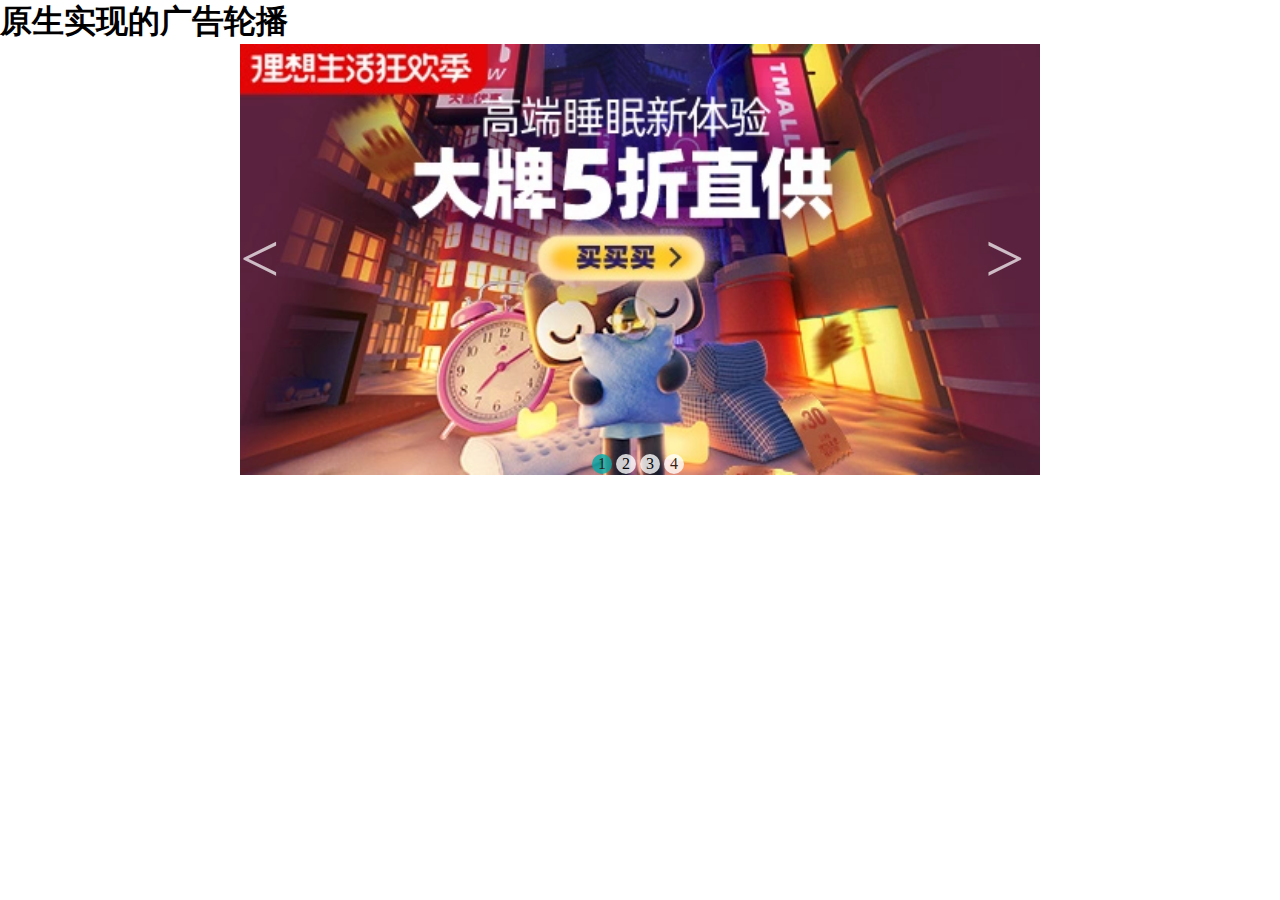
<file: index.html>
<!DOCTYPE html>
<html lang="en">
<head>
  <meta charset="UTF-8">
  <meta name="viewport" content="width=device-width, initial-scale=1.0">
  <meta http-equiv="X-UA-Compatible" content="ie=edge">
  <title>Document</title>
  <link rel="stylesheet" href="css/index.css">
</head>
<body>
  <h1>原生实现的广告轮播</h1>
  <div id="main">
    <div id="lunbo">
      <ul id="ul-imgs" class="transition">
        <li><a href="javascript:;"><img src="img/carousel1.jpg" alt=""></a></li>
        <li><a href="javascript:;"><img src="img/carousel2.jpg" alt=""></a></li>
        <li><a href="javascript:;"><img src="img/carousel3.jpg" alt=""></a></li>
        <li><a href="javascript:;"><img src="img/carousel4.jpg" alt=""></a></li>
        <li><a href="javascript:;"><img src="img/carousel1.jpg" alt=""></a></li>
      </ul>
      <p id="left"><span>&lt;</span></p>
      <p id="right"><span>&gt;</span></p>
      <ul id="idxs">
        <li class="active">1</li>
        <li>2</li>
        <li>3</li>
        <li>4</li>
      </ul>
    </div>
  </div>
    <script>
        var i=0;
        var LIWIDTH=800;
        var DURATION=500;
        var LICOUNT=4;
        var ulImgs=document.getElementById("ul-imgs");
        var Idxs=document.getElementById("idxs");
        var lis=Idxs.children;
        function moveTo(to){
          if(to==undefined){
            to=i+1;
          }
          if(i==0){
            if(to>i){
              ulImgs.className="transition";
            }else{
              ulImgs.className="";
              ulImgs.style.marginLeft=-LIWIDTH*LICOUNT+"px";
              setTimeout(function(){
                moveTo(LICOUNT-1);
              },100);
              return;
            }
          }
          i=to;
          ulImgs.style.marginLeft=-i*LIWIDTH+"px";
          for(var li of lis){
            li.className=""
          }
          console.log(i);
          if(i==LICOUNT){
            i=0;
            setTimeout(function(){
              ulImgs.className="";
              ulImgs.style.marginLeft=0;
            },DURATION)
          }
          lis[i].className="active";
        }
      </script>
      <script>
        var btnLeft=document.getElementById("left");
        var btnRight=document.getElementById("right");
        var canClick=true;
        btnRight.onclick=function(){
          move(1)
        }
        function move(n){
          if(canClick){
            console.log(i+n);
            moveTo(i+n);
            canClick=false;
            setTimeout(function(){
              canClick=true;
            },DURATION+100);
          }
        }
        btnLeft.onclick=function(){
          move(-1);
        }
      </script>
      <script>
        var interval=3000;
        var timer=setInterval(function(){
          moveTo()
        },3000);
        var lunbo=document.getElementById("lunbo");
        lunbo.onmouseover=function(){
          clearInterval(timer);
        }
        lunbo.onmouseout=function(){
          timer=setInterval(function(){
            moveTo()
          },3000);
        }
      </script>
      <script>
        var Idxs=document.getElementById("idxs");
        var canClick=true;
        Idxs.onclick=function(e){
          if(canClick){
            var li=e.target;
            if(li.nodeName=="LI"){
              if(li.className!=="active"){
                for(var i=0;i<lis.length;i++){
                  if(lis[i]==li){
                    break;
                  }
                }
                moveTo(i);
                setTimeout(function(){
                  canClick=true;
                },DURATION);
              }
            }
          }
        }
      </script>
</body>
</html>
</file>
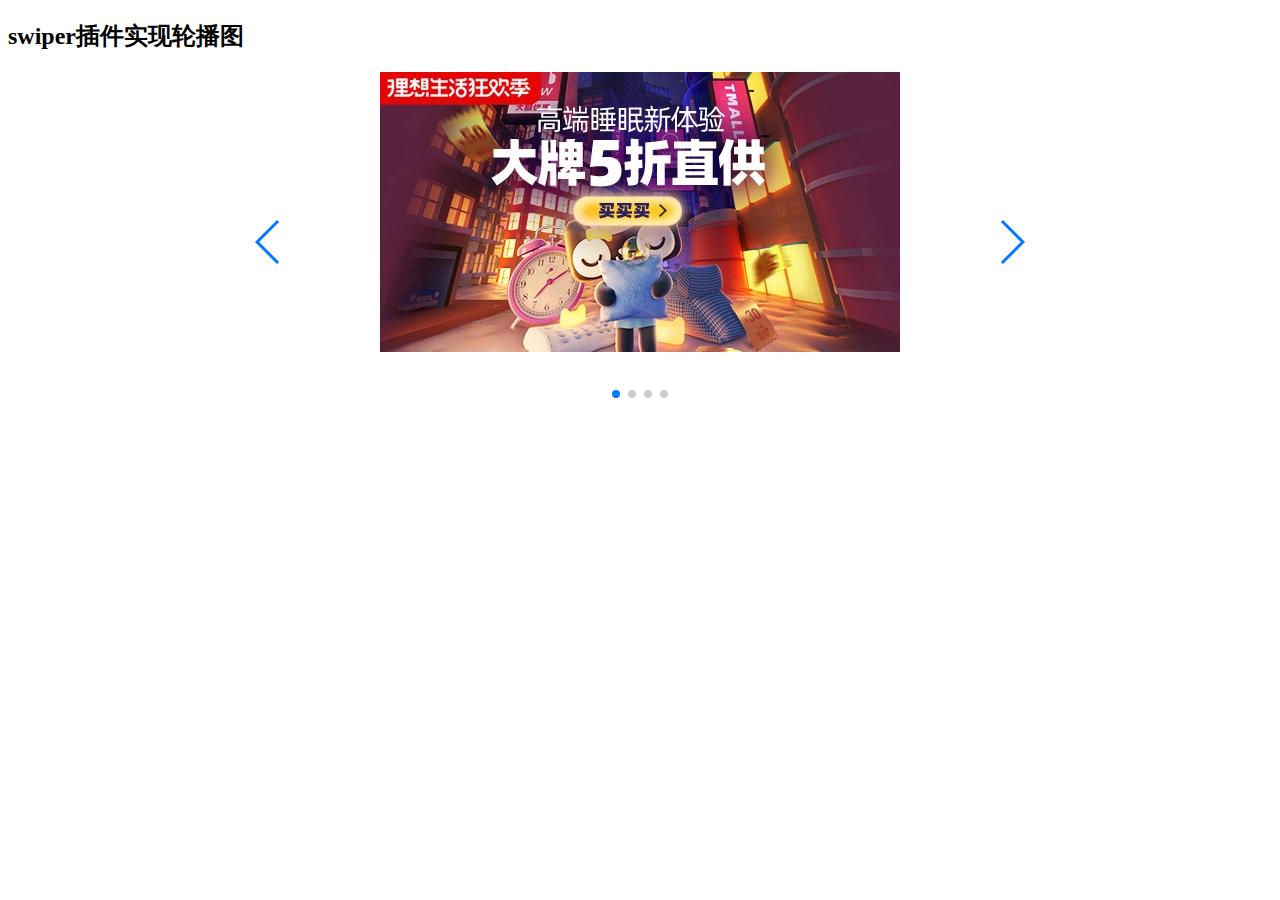
<file: carousel2/index.html>
<!DOCTYPE html>
<html lang="en">
<head>
  <meta charset="UTF-8">
  <meta name="viewport" content="width=device-width, initial-scale=1.0">
  <meta http-equiv="X-UA-Compatible" content="ie=edge">
  <title>Document</title>
  <link rel="stylesheet" type="text/css" href="css/swiper.min.css">
  <script type="text/javascript" src="js/jquery-1.11.3.min.js"></script>
  <script type="text/javascript" src="js/swiper.min.js"></script>
  <style>
    .swiper-container{
      width: 790px;
      height: 340px;
    }
    .swiper-slide {
      text-align: center;
    }
  </style>
</head>
<body>
  <h2>swiper插件实现轮播图</h2>
  <div class="swiper-container">
      <div class="swiper-wrapper">
          <div class="swiper-slide"><a href="javascript:;"><img src="img/carousel1.jpg"></a></div>
          <div class="swiper-slide"><a href="javascript:;"><img src="img/carousel2.jpg"></a></div>
          <div class="swiper-slide"><a href="javascript:;"><img src="img/carousel3.jpg"></a></div>
          <div class="swiper-slide"><a href="javascript:;"><img src="img/carousel4.jpg"></a></div>
      </div>
      <!-- 如果需要分页器 -->
      <div class="swiper-pagination"></div>
      
      <!-- 如果需要导航按钮 -->
      <div class="swiper-button-prev"></div>
      <div class="swiper-button-next"></div>
      
      <!-- 如果需要滚动条 -->
      <!-- <div class="swiper-scrollbar"></div> -->
  </div>
  
  <script>        
    var mySwiper = new Swiper ('.swiper-container', {
      direction: 'horizontal', // 滚动条方向
      // 自动播放
      autoplay:1000,
      loop: true, // 循环模式选项
      
      // 如果需要分页器
      pagination: {
        el: '.swiper-pagination',
        clickable:true
      },
      // 点击分页器是否切换到对应的图片 是 true 否 false
      // paginationClickable:true,
      
      // 如果需要前进后退按钮
      navigation: {
        nextEl: '.swiper-button-next',
        prevEl: '.swiper-button-prev',
      },
      
      // 如果需要滚动条
      // scrollbar: {
      //   el: '.swiper-scrollbar',
      // },

    // 用户操作swiper之后，是否禁止autoplay。默认为true：停止。
    // 如果设置为false，用户操作swiper之后自动切换不会停止，每次都会重新启动autoplay。
    // 操作包括触碰，拖动，点击pagination等。
    autoplayDisableOnInteraction:false
    })        
  </script>
</body>
</html>
</file>
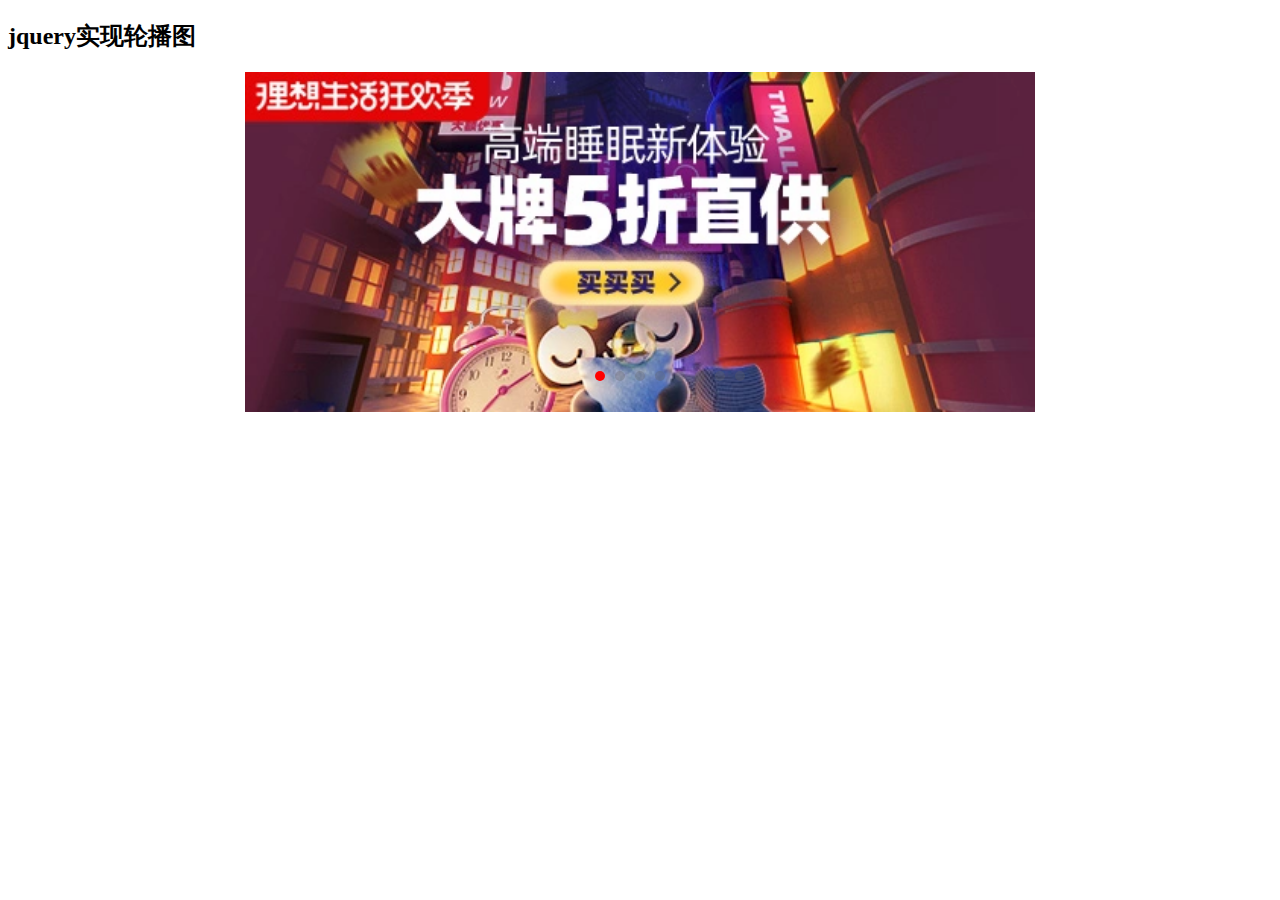
<file: carousel3/index.html>
<!DOCTYPE html>
<html lang="en">
<head>
    <meta charset="UTF-8">
    <title>Document</title>
    <style type="text/css">
        .pic{
            width: 790px;
            height: 340px;
            margin: 10px auto;
            position: relative;
            overflow: hidden;
        }
        img{
          width: 790px;
        }
        .content{
            width: 99999px;
            height: 340px;
            position: absolute;
            left: 0px;
            top: 0px;

        }
        .content img{
            float: left;
        }
        .index{
            position: absolute;
            left: 300px;
            bottom: 5px;
            width: 200px;
            height: 20px;
            list-style: none;
        }
        .index li{
            width: 10px;
            height: 10px;
            border-radius: 50%;
            float: left;
            margin-left: 10px;
            background-color: rgba(100,100,100,0.3);
        }

        .left{
            width: 30px;
            height:50px;
            background-color:rgba(100,100,100,0.5);  
            position: absolute;
            left: 0px;
            top: 150px;
            line-height: 50px;
            text-align: center;
            font-size: 20px;
            color: #fff;
            display: none;
        }
        .right{
            width: 30px;
            height:50px;
            background-color:rgba(100,100,100,0.5);  
            position: absolute;
            right: 0px;
            top: 150px;
            line-height: 50px;
            text-align: center;
            font-size: 20px;
            color: #fff;
            display: none;
        }
        .index .first{
            background-color: red;
        }

    </style>
    <script type="text/javascript" src="js/jquery-1.11.3.min.js"></script>
</head>
<body>
    <h2>jquery实现轮播图</h2>
    <div class="pic">
        <div class="content">
            <!-- ![](img/(1).jpg)
            ![](img/(2).jpg)
            ![](img/(3).jpg)
            ![](img/(4).jpg)
            ![](img/(5).jpg)
            ![](img/(6).jpg)
            ![](img/(7).jpg)
            ![](img/(8).jpg) -->
            <a href="javascript"><img src="img/carousel1.jpg" alt=""></a>
            <a href="javascript"><img src="img/carousel2.jpg" alt=""></a>
            <a href="javascript"><img src="img/carousel3.jpg" alt=""></a>
            <a href="javascript"><img src="img/carousel4.jpg" alt=""></a>
            <a href="javascript"><img src="img/carousel1.jpg" alt=""></a>
            <a href="javascript"><img src="img/carousel2.jpg" alt=""></a>
            <a href="javascript"><img src="img/carousel3.jpg" alt=""></a>
            <a href="javascript"><img src="img/carousel4.jpg" alt=""></a>
        </div>
        <ul class="index">
            <li class="first"></li>
            <li></li>
            <li></li>
            <li></li>
            <li></li>
            <li></li>
            <li></li>
            <li></li>
        </ul>
        <div class="right">></div>
        <div class="left"><</div>
    </div>
    <script type="text/javascript">
        $(function(){
            //每个固定的时间移动图片
            var timer = setInterval(picLoop,1000);
            var index = 0;
            function picLoop(){
                index++;
                if (index==8) {index=0;}
                $(".content").animate({"left":-790*index},300);
                $("li").eq(index).css("background-color","red")
                       .siblings().css("background-color","rgba(100,100,100,0.3)");
            }

            //定时器的控制
            $(".pic").hover(function(){
                clearInterval(timer);
                $(".left").show();
                $(".right").show();
            },function(){
                timer = setInterval(picLoop,1000);
                $(".left").hide();
                $(".right").hide();
            })

            $("li").mouseover(function(){
                $(this).css("background-color","red")
                       .siblings().css("background-color","rgba(100,100,100,0.3)");
                index = $(this).index();
                $(".content").animate({"left":-790*index},300);

            })

            $(".left").click(function(){
                index--;
                if (index==-1) {index=7;}
                $(".content").animate({"left":-790*index},300);
                $("li").eq(index).css("background-color","red")
                       .siblings().css("background-color","rgba(100,100,100,0.3)");
            })
            $(".right").click(function(){
                index++;
                if (index==8) {index=0}
                $(".content").animate({"left":-790*index},300);
                $("li").eq(index).css("background-color","red")
                       .siblings().css("background-color","rgba(100,100,100,0.3)"); 
            })


        })
    </script>
</body>
</html>
</file>
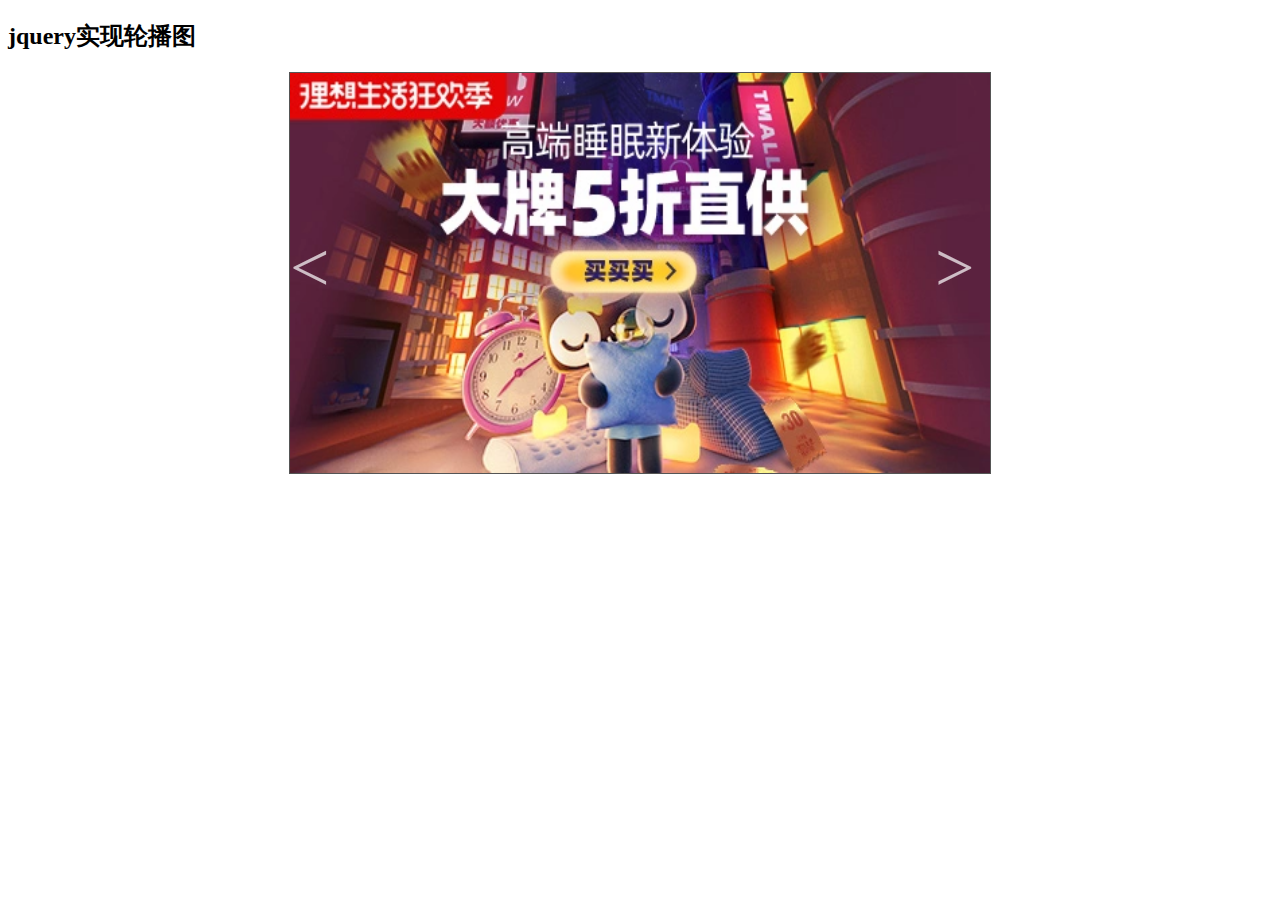
<file: carousel4/index.html>
<!DOCTYPE html>
<html>
<head lang="en">
  <meta charset="UTF-8">
  <title></title>
  <style>
    #slider{
      width:700px; height:400px;
      position:relative;
      border:1px solid #555;
      margin: auto;
    }
    #slider>img{
    	display: block;
    	width: 700px;
    	height: 400px;
      position:absolute; top:0px; left:0px;
      opacity:0;
      transition:all .4s linear;
    }
    #slider>img.show{  opacity:1;  }
    #left{
      width: 45px;
      height: 250px;
      opacity: 0.7;
      position: absolute;
      top: -75px;
      left: 0px;
      font-size: 70px;
      color: #fff;
      line-height: 400px;
    }
    #right{
      width: 45px;
      height: 250px;
      opacity: 0.7;
      position: absolute;
      top: -75px;
      right: 10px;
      font-size: 70px;
      color: #fff;
      line-height: 400px;
    }
    #left:hover,#right:hover{
      cursor: pointer;
      font-size: 90px;
      /* color: #fff; */
    }
  </style>
</head>
<body>
<h2>jquery实现轮播图</h2>
<div id="slider">
  <img src="img/carousel1.jpg"  class="show"/>
  <img src="img/carousel2.jpg"/>
  <img src="img/carousel3.jpg"/>
  <img src="img/carousel4.jpg"/>
  <p id="left"><span>&lt;</span></p>
  <p id="right"><span>&gt;</span></p>
</div>
<script>
	//先定义计时器函数
      function task(){
      	//获取选择器下的类show（有show的选择器为显示）
        var show=document.querySelector(
          "#slider>img.show"
        ) ;
        //先清空选择器
        show.className="";
        //返回第一张需要判断是不是最后一张了
        if(show.nextElementSibling!==null)
        	//给他的弟弟的类选择器为show，
          show.nextElementSibling.className="show";
        else//否则返回给第一张
          show.parentNode.children[0].className="show"
      }
      var n=setInterval(task,1000);
      var div=document.getElementById("slider");
      div.onmouseover=function(){
        clearInterval(n);
      }
      div.onmouseout=function(){
        n=setInterval(task,2000);
      }    
</script>
</body>
</html>
</file>
<file: css/index.css>
*{
  margin: 0;padding: 0;
}   
body img{
  width: 800px;
}   
#main{
  width:800px;
  margin:0 auto;
}
#lunbo{
  width: 800px;
  position: relative; 
  overflow:hidden;
}
ul:nth-of-type(1){
  /* width: 800px; */
  margin-left:0px;
  list-style: none;
  display: flex;
  /* display: flex; */
  /* overflow:hidden; */
}
#ul-imgs.transition{
  transition:all .5s linear;
}
#ul-imgs>li{
  width:800px;
  float:left;
}
#left{
  width: 45px;
  height: 250px;
  opacity: 0.7;
  position: absolute;
  top: 0px;
  left: 0px;
  font-size: 70px;
  color: #fff;
  line-height: 430.77px;
}
#right{
  width: 45px;
  height: 250px;
  opacity: 0.7;
  position: absolute;
  top: 0px;
  right: 10px;
  font-size: 70px;
  color: #fff;
  line-height: 430.77px;
}
#idxs{
  width:100px;
  display: flex;
  position: absolute;
  bottom: 3px;
  left: 350px;
  list-style: none;
  opacity: 0.79;
}
#idxs li{
  width: 20px;
  height: 20px;
  border-radius: 10px;
  background: #fff; 
  margin: 2px 2px;
  text-align: center;
  line-height: 20px;
  cursor:pointer;
}
#idxs>li.active{
  /* opacity: 1; */
  background: #0aa;
}
#idxs:hover{
  cursor: pointer;
}
#left:hover,#right:hover{
  cursor: pointer;
  font-size: 90px;
  /* color: #fff; */
}
</file>
